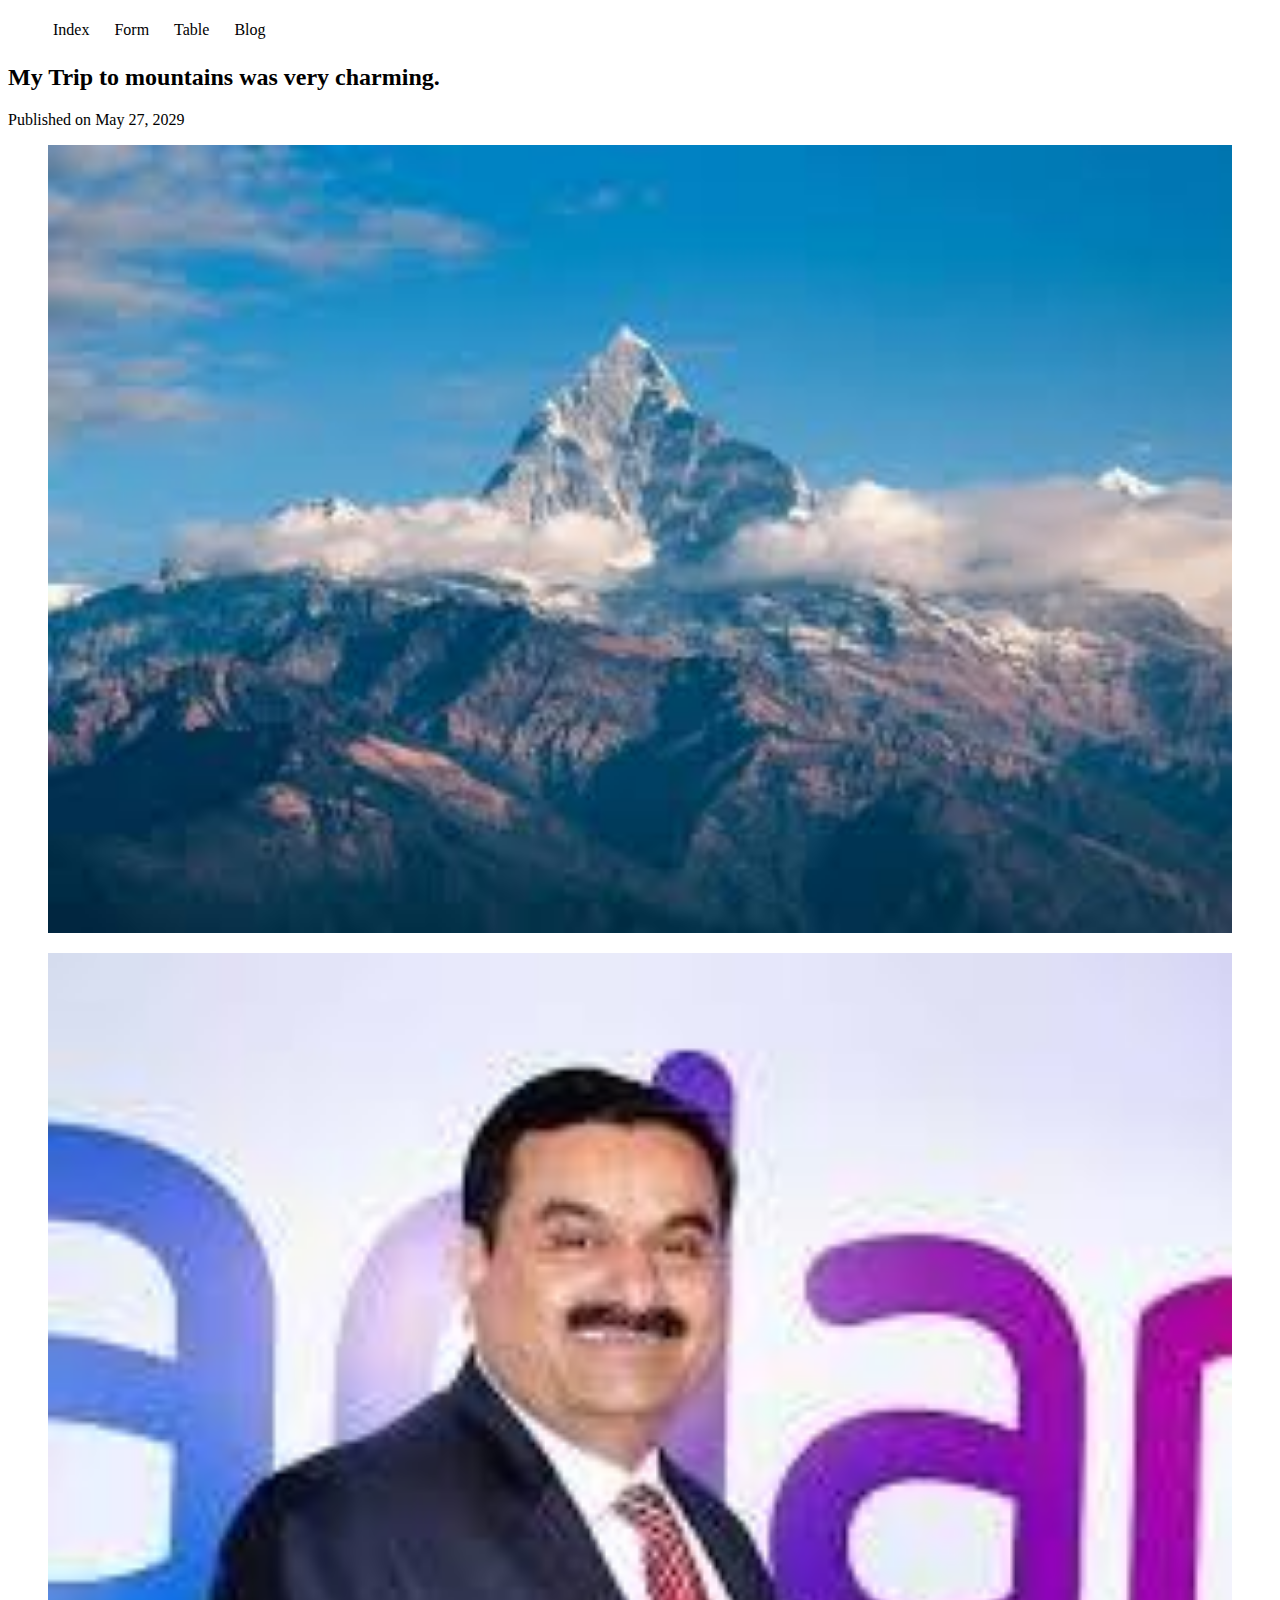
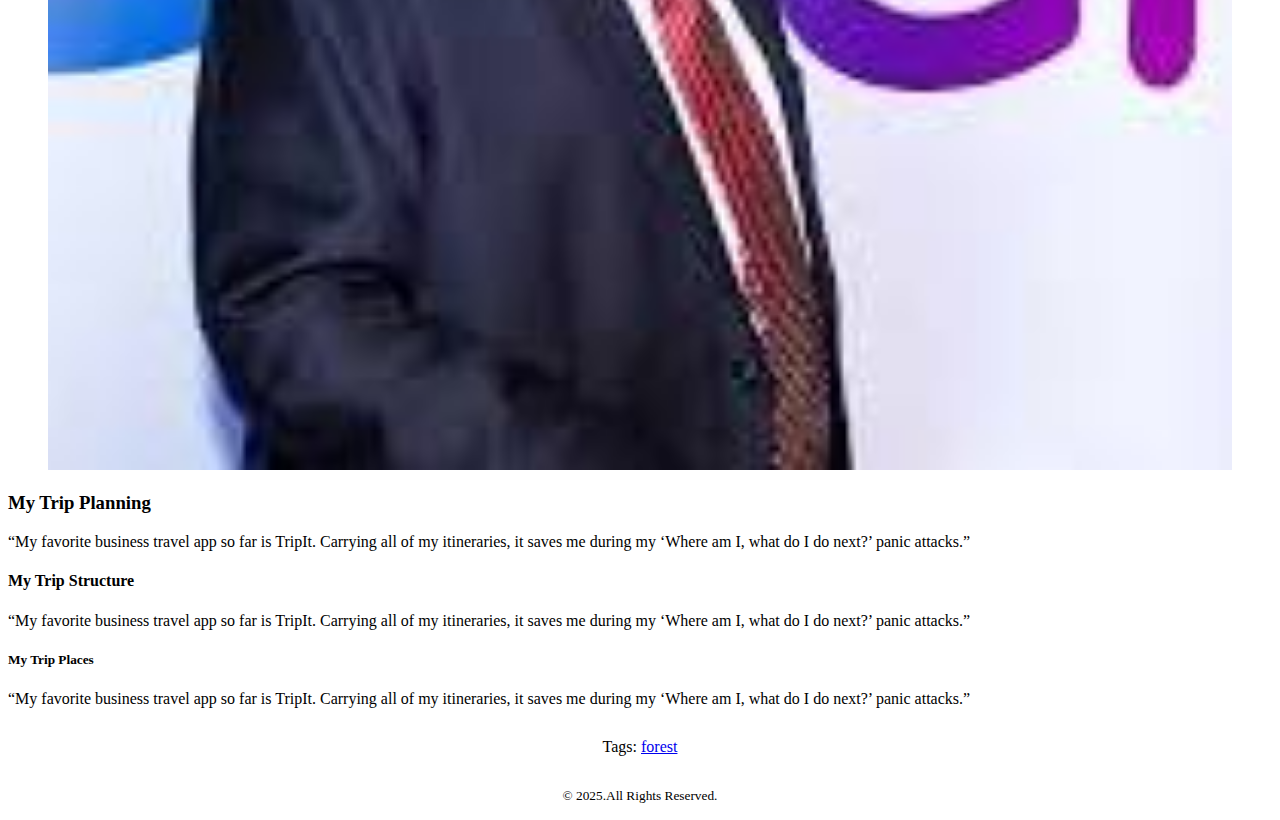
<file: blog.html>
<!DOCTYPE html>
<html lang="en">
<head>
    <meta charset="UTF-8">
    <meta name="viewport" content="width=device-width, initial-scale=1.0">
    <title>My Blog</title>
    <link rel="stylesheet" href="styles/blog.css">
    <link rel="stylesheet" href="styles/nav.css">
</head>
<body>
    <header>
        <nav>
            <ul>
                <li><a href="index.html">Index</a></li>
                <li><a href="form.html">Form</a></li>
                <li>
                    <a href="table.html">Table</a>
                    <ul class="dropdown">
                        <li><a href="video.html">Video</a></li>
                        <li><a href="form.html">Form</a></li>
                        <li>
                            <a href="table.html">Table</a>
                            <ul class="dropdown">
                                <li><a href="video.html">Video</a></li>
                                <li><a href="form.html">Form</a></li>
                                <li><a href="table.html">Table</a></li>
                                <li>
                                    <a href="blog.html">Blog</a>
                                    <ul class="dropdown>
                                        <li><a href="video.html">Video</a></li>
                                        <li><a href="form.html">Form</a></li>
                                        <li><a href="table.html">Table</a></li>
                                        <li><a href="blog.html">Blog</a></li>
                                    </ul>
                                </li>
                            </ul>
                        </li>
                        <li><a href="blog.html">Blog</a></li>
                    </ul>
                </li>
                <li><a href="blog.html">Blog</a></li>
            </ul>
        </nav>
    </header>
    <main>
        <article>
            <header>
                <h2>My Trip to mountains was very charming.</h2>
            <p>Published on <time datetime="2025-05-27">May 27, 2029</time></p>
            </header>
            <figure>
                <img width="100%" src="assets/images (1).jfif" alt="Blue Night Sky in a Forest.">
            </figure>
            <figure><img width="100%" src="assets/download (2).jfif" alt="Gautam Adani"></figure>
            <section>
                <h3>My Trip Planning</h3>
                <p>“My favorite business travel app so far is TripIt. Carrying all of my itineraries, it saves me during my ‘Where am I, what do I do next?’ panic attacks.”</p>
                </section>
                <section>
                    <h4>My Trip Structure</h4>
                <p>“My favorite business travel app so far is TripIt. Carrying all of my itineraries, it saves me during my ‘Where am I, what do I do next?’ panic attacks.”</p>
                </section>
                <section>
                    <h5>My Trip Places</h5>
                <p>“My favorite business travel app so far is TripIt. Carrying all of my itineraries, it saves me during my ‘Where am I, what do I do next?’ panic attacks.”</p>
                </section>
            </section>
            <footer>
                <p>Tags: <a href="forest">forest
                </a></p>
            </footer>
        </article>
    </main>
    <footer>
        <p><small> &copy; 2025.All Rights Reserved.</small></p>
    </footer>
    
</body>
</html>
</file>
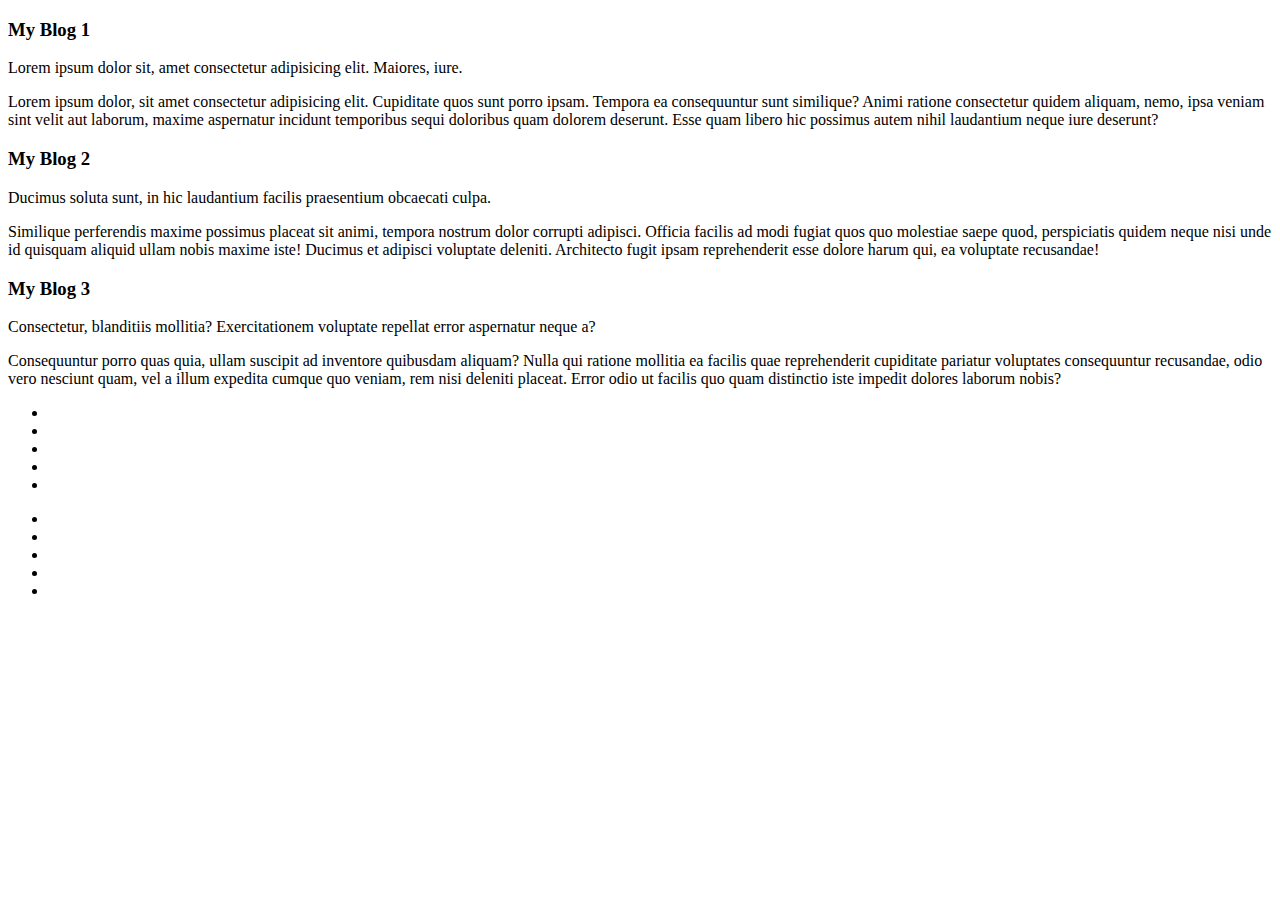
<file: emmet.html>
<!DOCTYPE html>
<html lang="en">
<head>
    <meta charset="UTF-8">
    <meta name="viewport" content="width=device-width, initial-scale=1.0">
    <title>Document</title>
</head>
<body>
    <!-- main>article.blog*3>h3{My Blog $} -->
    <!-- main>article.blog*3>h3{My Blog $}+p>lorem100 -->
    <!-- main>article.blog*3>h3{My Blog $}+p>lorem100^p+lorem -->
    <main>
        <article class="blog">
            <h3>My Blog 1</h3>
            <p>Lorem ipsum dolor sit, amet consectetur adipisicing elit. Maiores, iure.</p>
            <p></p>
            Lorem ipsum dolor, sit amet consectetur adipisicing elit. Cupiditate quos sunt porro ipsam. Tempora ea consequuntur sunt similique? Animi ratione consectetur quidem aliquam, nemo, ipsa veniam sint velit aut laborum, maxime aspernatur incidunt temporibus sequi doloribus quam dolorem deserunt. Esse quam libero hic possimus autem nihil laudantium neque iure deserunt?
        </article>
        <article class="blog">
            <h3>My Blog 2</h3>
            <p>Ducimus soluta sunt, in hic laudantium facilis praesentium obcaecati culpa.</p>
            <p></p>
            Similique perferendis maxime possimus placeat sit animi, tempora nostrum dolor corrupti adipisci. Officia facilis ad modi fugiat quos quo molestiae saepe quod, perspiciatis quidem neque nisi unde id quisquam aliquid ullam nobis maxime iste! Ducimus et adipisci voluptate deleniti. Architecto fugit ipsam reprehenderit esse dolore harum qui, ea voluptate recusandae!
        </article>
        <article class="blog">
            <h3>My Blog 3</h3>
            <p>Consectetur, blanditiis mollitia? Exercitationem voluptate repellat error aspernatur neque a?</p>
            <p></p>
            Consequuntur porro quas quia, ullam suscipit ad inventore quibusdam aliquam? Nulla qui ratione mollitia ea facilis quae reprehenderit cupiditate pariatur voluptates consequuntur recusandae, odio vero nesciunt quam, vel a illum expedita cumque quo veniam, rem nisi deleniti placeat. Error odio ut facilis quo quam distinctio iste impedit dolores laborum nobis?
        </article>
    </main>
    <!-- ul.dropdown#user>li.item*5>a.menuItem -->
    <ul class="dropdown" id="user">
        <li class="item"><a href="" class="menuItem"></a></li>
        <li class="item"><a href="" class="menuItem"></a></li>
        <li class="item"><a href="" class="menuItem"></a></li>
        <li class="item"><a href="" class="menuItem"></a></li>
        <li class="item"><a href="" class="menuItem"></a></li>
    </ul>   
    <ul>
        <li><a href=""></a></li>
        <li><a href=""></a></li>
        <li><a href=""></a></li>
        <li><a href=""></a></li>
        <li><a href=""></a></li>
    </ul>
</body>
</html>
</file>
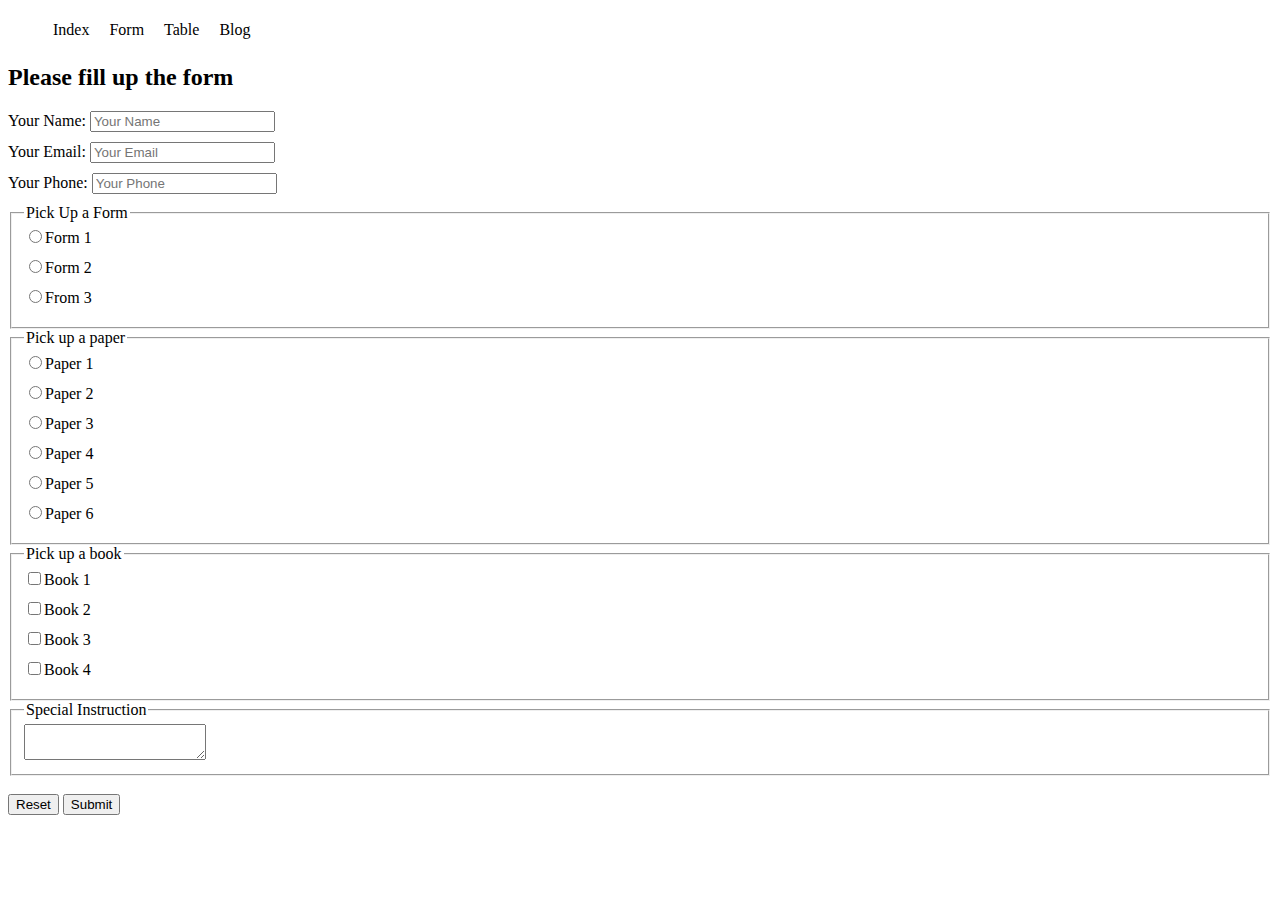
<file: form.html>
<!DOCTYPE html>
<html lang="en">
<head>
    <meta charset="UTF-8">
    <meta name="viewport" content="width=device-width, initial-scale=1.0">
    <title>Form Fill Up</title>
    <style>
        label{
            display: block;
            margin-bottom: 10px;
        }
    </style>
    <link rel="stylesheet" href="styles/nav.css">
</head>
<body>
    <header>
        <header>
            <nav>
                <ul>
                    <li><a href="index.html">Index</a></li>
                    <li><a href="form.html">Form</a></li>
                    <li><a href="table.html">Table</a></li>
                    <li><a href="blog.html">Blog</a></li>
                </ul>
            </nav>
        </header>
    </header>
    <main>
        <section>
            <h2>Please fill up the form</h2>
            <form>
                <label for="name"> Your Name:
                    <input id="name" type="text" placeholder="Your Name">
                </label>
                <label for="email"> Your Email: 
                    <input type="email" name="" id="email" placeholder="Your Email">
                </label>
                <label for="phone">Your Phone:
                    <input type="text" id="phone" placeholder="Your Phone">
                </label>
                <fieldset>
                    <legend>Pick Up a Form</legend>
                    <label for="Form1">
                        <input type="radio" name="Form" id="Form1">Form 1
                    </label>
                    <label for="Form2">
                        <input type="radio" name="Form" id="Form2">Form 2
                    </label>
                    <label for="Form3">
                        <input type="radio" name="Form" id="Form3">From 3
                    </label>
                </fieldset>
                <fieldset>
                    <legend>Pick up a paper</legend>
                    <label for="Paper1">
                        <input type="radio" name="Paper" id="Paper1">Paper 1
                    </label>
                    <label for="Paper2">
                        <input type="radio" name="Paper" id="Paper2">Paper 2
                    </label>
                    <label for="Paper3">
                        <input type="radio" name="Paper" id="Paper3">Paper 3
                    </label>
                    <label for="Paper4">
                        <input type="radio" name="Paper" id="Paper4">Paper 4
                    </label>
                    <label for="Paper5">
                        <input type="radio" name="Paper" id="Paper5">Paper 5
                    </label>
                    <label for="Paper6">
                        <input type="radio" name="Paper" id="Paper6">Paper 6
                    </label>
                </fieldset>
                <fieldset>
                    <legend>Pick up a book</legend>
                    <label for="Book1">
                        <input type="checkbox" name="Book" id="Book1">Book 1
                    </label>
                    <label for="Book2">
                        <input type="checkbox" name="Book" id="Book2">Book 2
                    </label>
                    <label for="Book3">
                        <input type="checkbox" name="Book" id="Book3">Book 3
                    </label>
                    <label for="Book4">
                        <input type="checkbox" name="Book" id="Book4">Book 4
                    </label>
                </fieldset>
                <fieldset>
                    <legend>Special Instruction</legend>
                    <textarea name="" id="" cols="" rows=""></textarea>
                </fieldset>
                <br>
                <input type="reset" value="Reset">
                <input type="submit" value="Submit">
            </form>
        </section>
    </main>
    <footer>

    </footer>
</body>
</html>
</file>
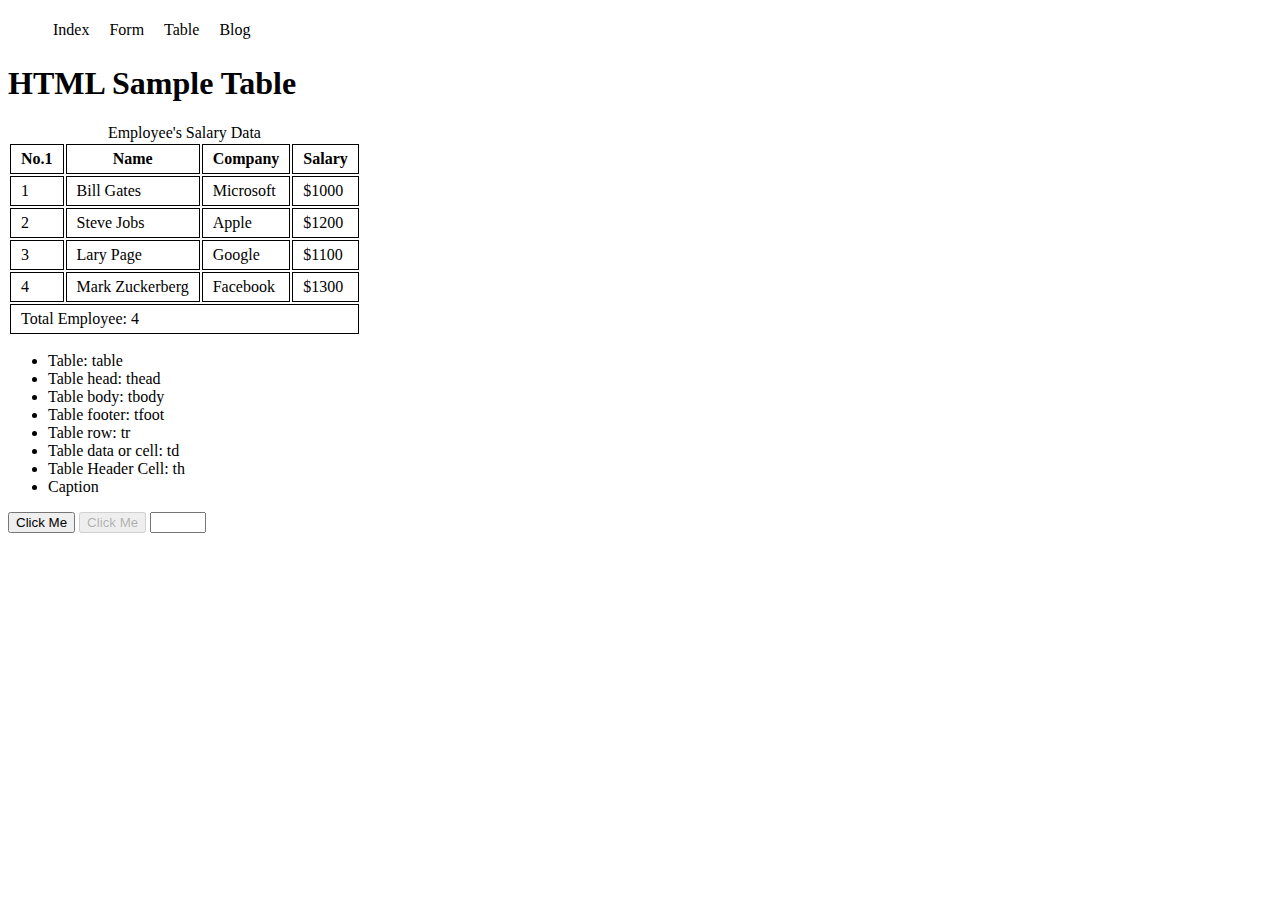
<file: table.html>
<!DOCTYPE html>
<html lang="en">

<head>
    <meta charset="UTF-8">
    <meta name="viewport" content="width=device-width, initial-scale=1.0">
    <title>HTML Table</title>
    <style>
        table {
            border-collapse: ;
        }

        td,
        th {
            border: 1px solid black;
            padding: 5px 10px;
        }
    </style>
    <link rel="stylesheet" href="styles/nav.css">
</head>

<body>
    <header>
        <nav>
            <ul>
                <li><a href="index.html">Index</a></li>
                <li><a href="form.html">Form</a></li>
                <li>
                    <a href="table.html">Table</a>
                    <ul class="dropdown">
                        <li><a href="index.html">Index</a></li>
                        <li><a href="form.html">Form</a></li>
                        <li><a href="table.html">Table</a></li>
                        <li><a href="blog.html">Blog</a></li>
                    </ul>
                </li>
                <li><a href="blog.html">Blog</a></li>
            </ul>
        </nav>
    </header>
    <main>
        <h1>HTML Sample Table</h1>
        <table>
            <caption>Employee's Salary Data</caption>
            <thead>
                <tr>
                    <th>No.1</th>
                    <th>Name</th>
                    <th>Company</th>
                    <th>Salary</th>
                </tr>
            </thead>
            <tbody>
                <tr>
                    <td>1</td>
                    <td>Bill Gates</td>
                    <td>Microsoft</td>
                    <td>$1000</td>
                </tr>
                <tr>
                    <td>2</td>
                    <td>Steve Jobs</td>
                    <td>Apple</td>
                    <td>$1200</td>
                </tr>
                <tr>
                    <td>3</td>
                    <td>Lary Page</td>
                    <td>Google</td>
                    <td>$1100</td>
                </tr>
                <tr>
                    <td>4</td>
                    <td>Mark Zuckerberg</td>
                    <td>Facebook</td>
                    <td>$1300</td>
                </tr>
            </tbody>
            <tfoot>
                <tr>
                    <td colspan="4">Total Employee: 4</td>
                </tr>
            </tfoot>
        </table>
        <ul>
            <li>Table: table</li>
            <li>Table head: thead</li>
            <li>Table body: tbody</li>
            <li>Table footer: tfoot</li>
            <li>Table row: tr</li>
            <li>Table data or cell: td</li>
            <li>Table Header Cell: th</li>
            <li>Caption</li>
        </ul>
        <button title="Please Click Me">Click Me</button>
        <button disabled>Click Me</button>
        <input type="number" max="10" min="5" name="" id="">
    </main>
</body>

</html>
</file>
<file: styles/blog.css>
nav > ul > li{
    display: inline;
    margin-right: 15px;
} 
nav li > a{
    text-decoration: none;
}
footer{
    margin-top: 30px;
    text-align: center;
}
</file>
<file: styles/nav.css>
nav > ul{
    display: flex;
}
nav li{
    list-style: none;
    margin-right: 10px;
    padding: 5px;
}
nav li:hover{
    background-color: lightgray;
}
nav li a{
    text-decoration: none;
    color: black;
}
/* Nested menu styles */
nav li .dropdown{
    display: none;
    position: absolute;
    background-color: lightyellow;
    padding-left: 10px;
}
nav li:hover > .dropdown{
    display: block;
}
</file>
